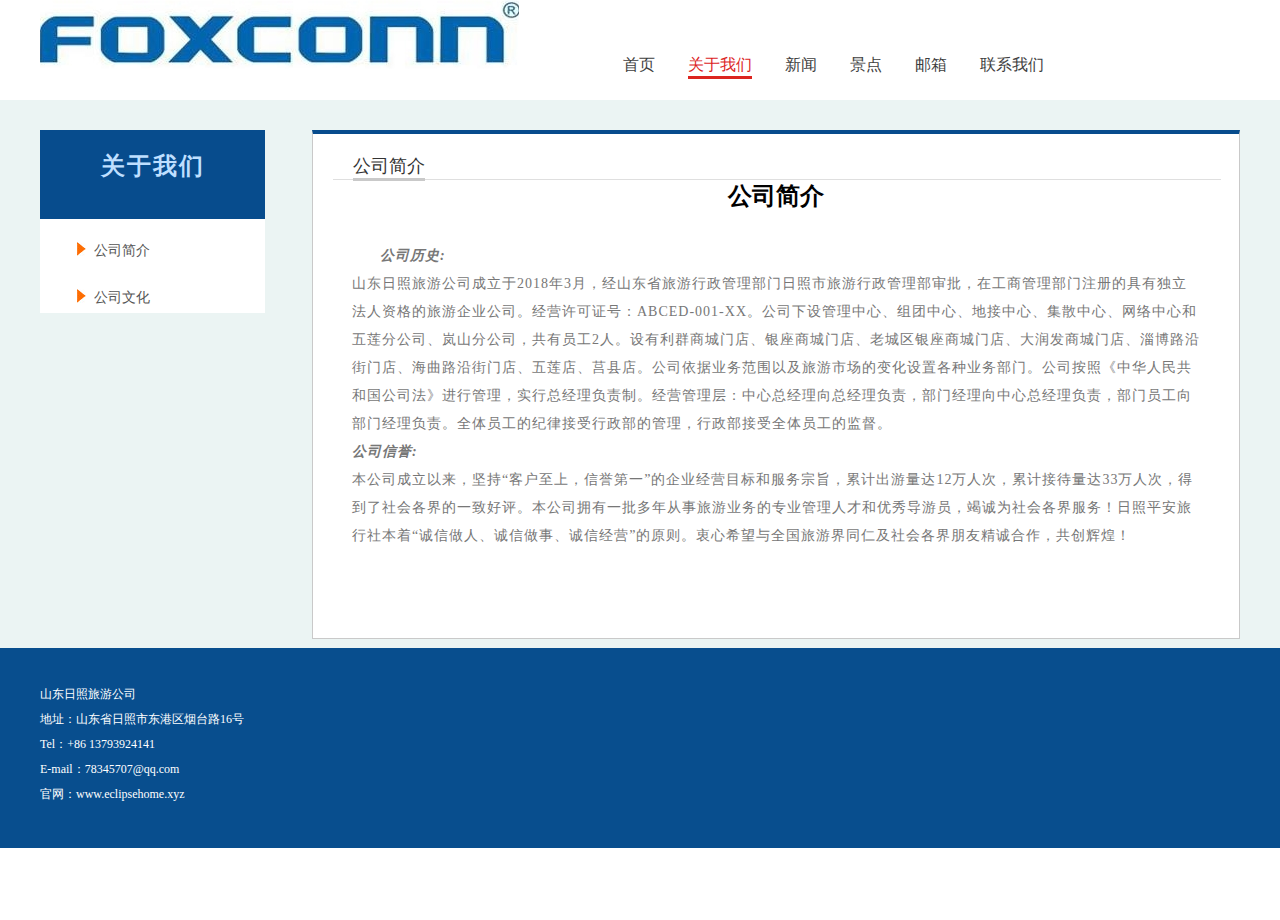
<file: Travel/about.html>
<!DOCTYPE html>
<html>
	<head>
		<meta charset="utf-8">
	<title>山东日照旅游公司</title><meta name="keywords" content="Shandong Province Yangxin HT Metal Products Co.,Ltd,stainless steel rigging hardware,rigging screw,marine,swageless,teminal,shackle, swivel,block,hook,link,wire rope,accesories,architectural,cable system,cable accessories，marine hardware，stainless steel balustrade or railing fittings,High polished stainless steel AISI316,they are used for architectural,balustrade and marine aspects.The rigging screws are also available with METRIC&UNF thread on request."/><meta name="description" content="Shandong Province Yangxin HT Metal Products Co.,Ltd,stainless steel rigging hardware,rigging screw,marine,swageless,teminal,shackle, swivel,block,hook,link,wire rope,accesories,architectural,cable system,cable accessories，marine hardware，stainless steel balustrade or railing fittings,High polished stainless steel AISI316,they are used for architectural,balustrade and marine aspects.The rigging screws are also available with METRIC&UNF thread on request."/>
<link href="css/style.css" rel="stylesheet" type="text/css" />
<link href="css/top.css" type="text/css" rel="stylesheet" />
<script src="js/jquery-1.8.3.min.js"></script>

</head>

<body>
<!--导航开始-->
<div class="nav">
	<div class="nav_l">
    	<a href="index.html"><img src="img/timg%20(5)_看图王.jpg" /></a>
    </div>
  <div class="nav_r">
    	<ul>
        <li><a href="index.html" >首页</a></li>
            <li><a href="about.html" class="this">关于我们</a></li>
            <li><a href="news.html">新闻</a></li>
            <li><a href="service.html">景点</a></li>
                <li><a href="mailTo:sales@hunglaida.com">
            邮箱</a></li>

            <li><a href="contact.html">联系我们</a></li>
      </ul>
  </div>
</div>
<!--banner-->
<!--内容开始-->
<div class="main222">
	<div class="main1_">
    	<div class="main1_l">
        	<h1>
            	<p style="text-decoration: none;">关于我们</p>
               
            </h1>
            <ul>
              <li><a href="about.html"><span>公司简介</span></a></li>
              <li><a href=""><span>公司文化</span></a></li>
            </ul>
        </div>
        <div class="main2_r">
        	<div class="us_top">
        	  <h2>公司简介</h2>
</div>
        	<blockquote>
        	  <p style="font-size: 24px; text-align: center;"><strong>公司简介</strong></p>
      	  </blockquote>
        	<div class="us_bottom">
        	  <p><strong><em>公司历史: </em></strong><br />
        	     山东日照旅游公司成立于2018年3月，经山东省旅游行政管理部门日照市旅游行政管理部审批，在工商管理部门注册的具有独立法人资格的旅游企业公司。经营许可证号：ABCED-001-XX。公司下设管理中心、组团中心、地接中心、集散中心、网络中心和五莲分公司、岚山分公司，共有员工2人。设有利群商城门店、银座商城门店、老城区银座商城门店、大润发商城门店、淄博路沿街门店、海曲路沿街门店、五莲店、莒县店。公司依据业务范围以及旅游市场的变化设置各种业务部门。公司按照《中华人民共和国公司法》进行管理，实行总经理负责制。经营管理层：中心总经理向总经理负责，部门经理向中心总经理负责，部门员工向部门经理负责。全体员工的纪律接受行政部的管理，行政部接受全体员工的监督。<br />
        	    <strong><em> 公司信誉: </em></strong><br />
        	本公司成立以来，坚持“客户至上，信誉第一”的企业经营目标和服务宗旨，累计出游量达12万人次，累计接待量达33万人次，得到了社会各界的一致好评。本公司拥有一批多年从事旅游业务的专业管理人才和优秀导游员，竭诚为社会各界服务！日照平安旅行社本着“诚信做人、诚信做事、诚信经营”的原则。衷心希望与全国旅游界同仁及社会各界朋友精诚合作，共创辉煌！</p>
        	</div>
        </div>
    </div>
</div>
<!--底部开始-->
<div class="bottom">
	<div class="bottom_">
    	<div class="bottom_l">
     <p>山东日照旅游公司</p>
     <p>地址：山东省日照市东港区烟台路16号</p>
     <p>Tel：+86 13793924141</p>
        
     <p>E-mail：78345707@qq.com  </p>
     <p>官网：www.eclipsehome.xyz</p>

      </div>
        <div class="bottom_r">
        
          
        </div>
    </div>
</div>
</body>
<script src="js/index.js"></script>
</html>
</file>
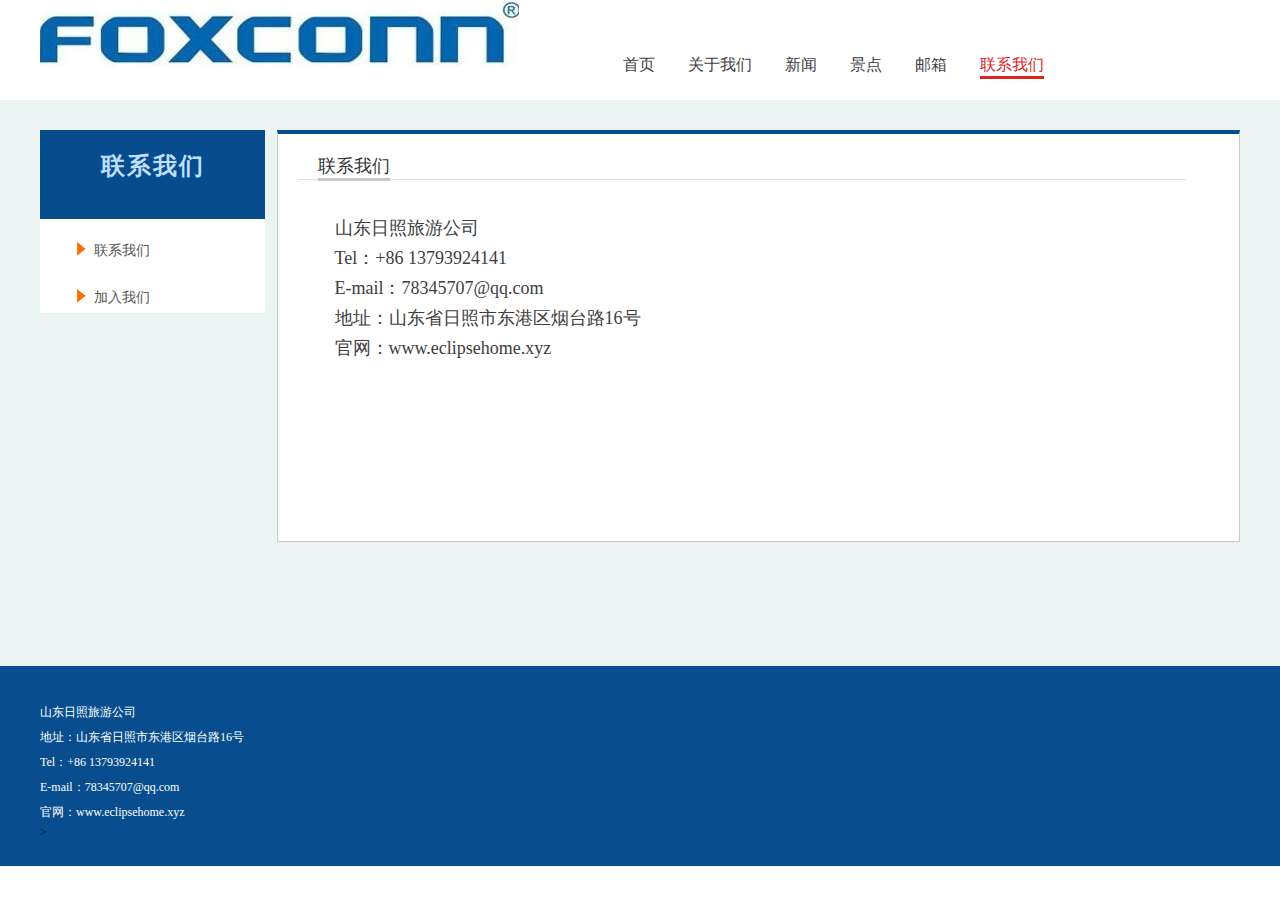
<file: Travel/contact.html>
<!DOCTYPE html>
<html>
	<head>
		<meta charset="utf-8">
	<title>山东日照旅游公司</title><meta name="description" content=""/>
<link href="css/style.css" rel="stylesheet" type="text/css" />
<link href="css/top.css" type="text/css" rel="stylesheet" />

<script type="text/javascript" src=""></script>
<script src="js/jquery-1.9.1.js"></script>

</head>

<body>
<!--导航开始-->
<div class="nav">
	<div class="nav_l">
    	<a href="index.html"><img src="img/timg%20(5)_看图王.jpg" /></a>
    </div>
  <div class="nav_r">
    	<ul>
   	<li><a href="index.html">首页</a></li>
            <li><a href="about.html">关于我们</a></li>
            <li><a href="news.html" >新闻</a></li>
            <li><a href="service.html">景点</a></li>
                <li><a href="mailTo:sales@hunglaida.com">
            邮箱</a></li>

          <li><a href="contact.html" class="this">联系我们</a></li>
      </ul>
  </div>
</div>
<!--banner-->
<!--内容开始-->
<div class="main232">
	<div class="main1_">
    	<div class="main1_l">
       	  <h1>
            	<p style="text-decoration: none;">联系我们</p>
                
            </h1>
            <ul>
              <li><a href="#"><span>联系我们</span></a></li>
			    <li><a href="#"><span>加入我们</span></a></li>
            </ul>
        </div>
        <div class="main3_r">
        	<div class="us_top">
        	  <h2>联系我们</h2>
			  
</div>

            <div class="contact_bottom">
              <ul>
                <li>山东日照旅游公司<br />
                  Tel：+86 13793924141<br />
                  
                  E-mail：78345707@qq.com   <br />
				  地址：山东省日照市东港区烟台路16号<br/>
                  官网：www.eclipsehome.xyz</li>
              </ul>
          </div>
        </div>
    </div>
</div>
<!--底部开始-->
<div class="bottom">
	<div class="bottom_">
    	<div class="bottom_l">
     <p>山东日照旅游公司</p>
     <p>地址：山东省日照市东港区烟台路16号</p>
     <p>Tel：+86 13793924141</p>
        
     <p>E-mail：78345707@qq.com  </p>
     <p>官网：www.eclipsehome.xyz</p>>

      </div>
       
    </div>
</div>
</body>

<script src="js/index.js"></script>
</html>
</file>
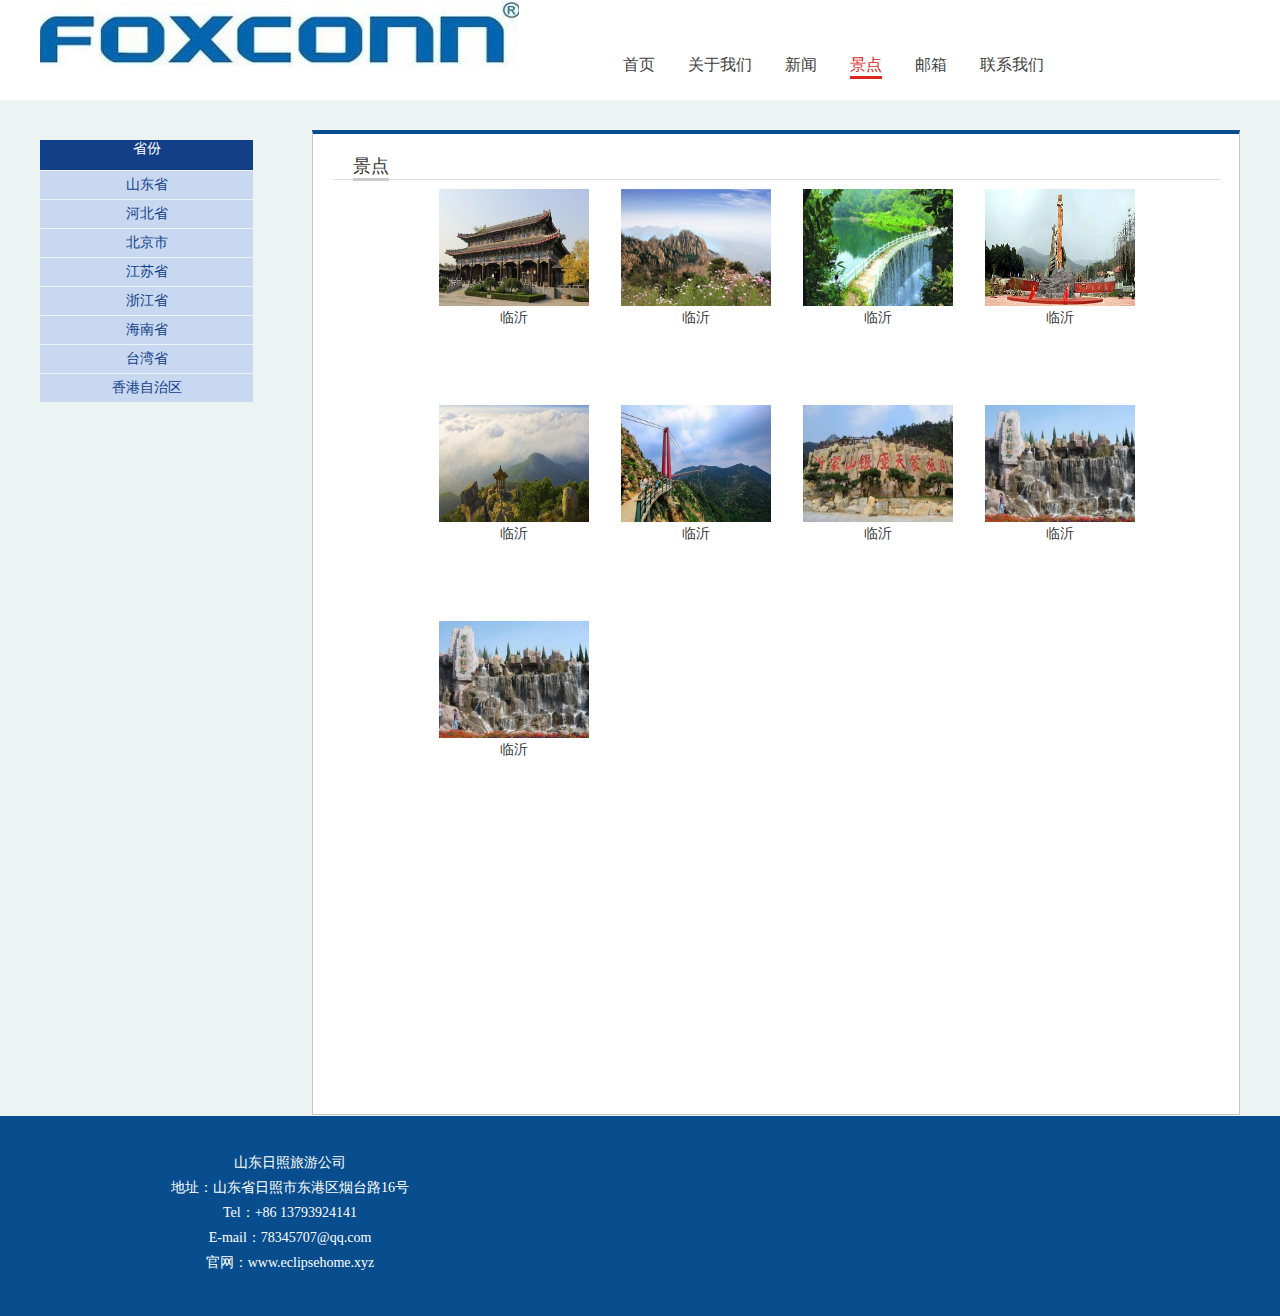
<file: Travel/linyi.html>
<!DOCTYPE html>
<html>
	<head>
		<meta charset="utf-8">
		<title>山东日照旅游公司</title>
		<meta name="keywords" content="Shandong Province Yangxin HT Metal Products Co.,Ltd,stainless steel rigging hardware,rigging screw,marine,swageless,teminal,shackle, swivel,block,hook,link,wire rope,accesories,architectural,cable system,cable accessories，marine hardware，stainless steel balustrade or railing fittings,High polished stainless steel AISI316,they are used for architectural,balustrade and marine aspects.The rigging screws are also available with METRIC&UNF thread on request." />
		<meta name="description" content="Shandong Province Yangxin HT Metal Products Co.,Ltd,stainless steel rigging hardware,rigging screw,marine,swageless,teminal,shackle, swivel,block,hook,link,wire rope,accesories,architectural,cable system,cable accessories，marine hardware，stainless steel balustrade or railing fittings,High polished stainless steel AISI316,they are used for architectural,balustrade and marine aspects.The rigging screws are also available with METRIC&UNF thread on request." />
		<link href="css/style.css" rel="stylesheet" type="text/css" />
		<link href="css/top.css" type="text/css" rel="stylesheet" />
		<link href="css/style1.css" rel="stylesheet" type="text/css" />

		<script src="js/jquery-1.8.3.min.js"></script>
		<script type="text/javascript" src="js/jquery-1.9.1.js"></script>

		<script type="text/javascript">
			$(document).ready(function() {

				//幻灯片元素与类“menu_body”段与类“menu_head”时点击
				//$("#firstpane .menu_body:eq(0)").show();
				$("#firstpane p.menu_head").click(function() {
					$(this).addClass("current").next("div.menu_body").slideToggle(300).siblings("div.menu_body").slideUp("slow");
					$(this).siblings().removeClass("current");
				});

				//滑动与类“menu_body”的元素，当鼠标悬停段
				$("#secondpane .menu_body:eq(0)").show();
				$("#secondpane p.menu_head").mouseover(function() {
					$(this).addClass("current").next("div.menu_body").slideDown(500).siblings("div.menu_body").slideUp("slow");
					$(this).siblings().removeClass("current");
				});

			});
		</script>
	</head>

	<body>
		<!--导航开始-->
		<div class="nav">
			<div class="nav_l">
				<a href="index.html"><img src="img/timg%20(5)_看图王.jpg" /></a>
			</div>
			<div class="nav_r">
				<ul>
					<li><a href="index.html">首页</a></li>
					<li><a href="about.html">关于我们</a></li>
					<li><a href="news.html">新闻</a></li>
					<li><a href="service.html" class="this">景点</a></li>
					<li><a href="mailTo:sales@hunglaida.com">
							邮箱</a></li>

					<li><a href="contact.html">联系我们</a></li>
				</ul>
			</div>
		</div>
		<!--banner-->
		<!--内容开始-->
		<div class="main322">
			<div class="main1_">
				<div class="main1_l">
					<ul>
						<form name="form1" method="post" action="/en/Product.aspx" id="form1">
							<script type="text/javascript">
								//<![CDATA[
								var theForm = document.forms['form1'];
								if (!theForm) {
									theForm = document.form1;
								}

								function __doPostBack(eventTarget, eventArgument) {
									if (!theForm.onsubmit || (theForm.onsubmit() != false)) {
										theForm.__EVENTTARGET.value = eventTarget;
										theForm.__EVENTARGUMENT.value = eventArgument;
										theForm.submit();
									}
								}
								//]]>
							</script>
							<div class="layout">
								<!--head-->
								<!-- head end-->
								<!-- nav-->
								<!-- nav end-->
								<div class="nei_banner"></div>
								<!--main-->
								<div class="ny_main">
									<div class="demo">

										<div class="list_bt">
											省份</div>
										<div id="firstpane" class="menu_list">
											<p class="menu_head">山东省</p>
											<div id="div_169" class="menu_body"> <a href="service.html">济南市</a>
												<hr /> <a href="qingdao.html">青岛市</a>
												<hr /> <a href="linyi.html">临沂市</a>
												<hr /> <a href="">潍坊市</a>
												<hr /> <a href="">威海市</a> </div>
											<p class="menu_head">河北省</p>
											<div id="div_191" class="menu_body"> <a href="">石家庄市</a>
												<hr /> <a href="">邯郸市</a>
												<hr /> <a href="">邢台市</a>
												<hr /> <a href="">保定市</a>
												<hr /> <a href="">张家口市</a>
												<hr /> <a href="">承德市</a> </div>
											<p class="menu_head">北京市</p>
											<div id="div_192" class="menu_body"> <a href="">海淀区</a>
												<hr /> <a href="">朝阳区</a>
												<hr /> <a href="">密云区</a> </div>
											<p class="menu_head">江苏省</p>
											<div id="div_174" class="menu_body"> <a href="">南京市</a>
												<hr /> <a href="">南通市</a> </div>
											<p class="menu_head">浙江省</p>
											<div id="div_175" class="menu_body"> <a href="">杭州市</a>
												<hr /> <a href="">义乌镇</a> </div>
											<p class="menu_head">海南省</p>
											<div id="div_176" class="menu_body"> <a href="">海口市</a>
												<hr /> <a href="">三亚市</a> </div>
											<p class="menu_head">台湾省</p>
											<div id="div_177" class="menu_body"> <a href="">高雄市</a>
												<hr /> <a href="">台北市</a> </div>
											<p class="menu_head">香港自治区</p>
											<div id="div_178" class="menu_body"> <a href="">香港</a> </div>
										</div>
										<div class="cl"></div>
										<div style="text-align:left; padding-top:50px;">
											<div style="font-size:14px; color:#333; text-align:left; line-height:26px;"></div>
										</div>
									</div>
								</div>
								<!-- main end-->
								<div class="cl">
								</div>
							</div>
						</form>

						<script>
							document.getElementById("div_0").style.display = "block";
						</script>
					</ul>
				</div>
				<div class="main5_r">
					<div class="us_top">
						<h2>景点</h2>
						<b></span></b>
					</div>
					<div class="pro">
						<div class="pro1"><a href=""><img src="img/临沂1.jpg" width="150" height="117" /><br />
								临沂</a></div>
						<div class="pro1"><a href=""><img src="img/临沂2.jpg" width="150" height="117" /><br />
								临沂</a></div>
						<div class="pro1"><a href=""><img src="img/临沂3.jpg" width="150" height="117" /><br />
								临沂</a></div>
						<div class="pro1"><a href=""><img src="img/临沂4.jpg" width="150" height="117" /><br />
								临沂</a></div>
						<div class="cl"></div>
						<div class="pro1"><a href=""><img src="img/临沂5.jpg" width="150" height="117" /><br />
								临沂</a></div>
						<div class="pro1"><a href=""><img src="img/临沂6.jpg" width="150" height="117" /><br />
								临沂</a></div>
						<div class="pro1"><a href=""><img src="img/临沂7.jpg" width="150" height="117" /><br />
								临沂</a></div>
						<div class="pro1"><a href=""><img src="img/临沂8.jpg" width="150" height="117" /><br />
								临沂</a></div>
						<div class="pro1"><a href=""><img src="img/临沂8.jpg" width="150" height="117" /><br />
								临沂</a></div>		
						<div class="cl"></div>
						<div class="cl"></div>
					</div>
				</div>
			</div>
		</div>
		<!--底部开始-->
		<div class="bottom">
			<div class="bottom_">
				<div class="bottom_l">
					<p>山东日照旅游公司</p>
					<p>地址：山东省日照市东港区烟台路16号</p>
					<p>Tel：+86 13793924141</p>

					<p>E-mail：78345707@qq.com </p>
					<p>官网：www.eclipsehome.xyz</p>

				</div>
				<div class="bottom_r">


				</div>
			</div>
		</div>

	</body>
	<script src="js/index.js"></script>
</html>
</file>
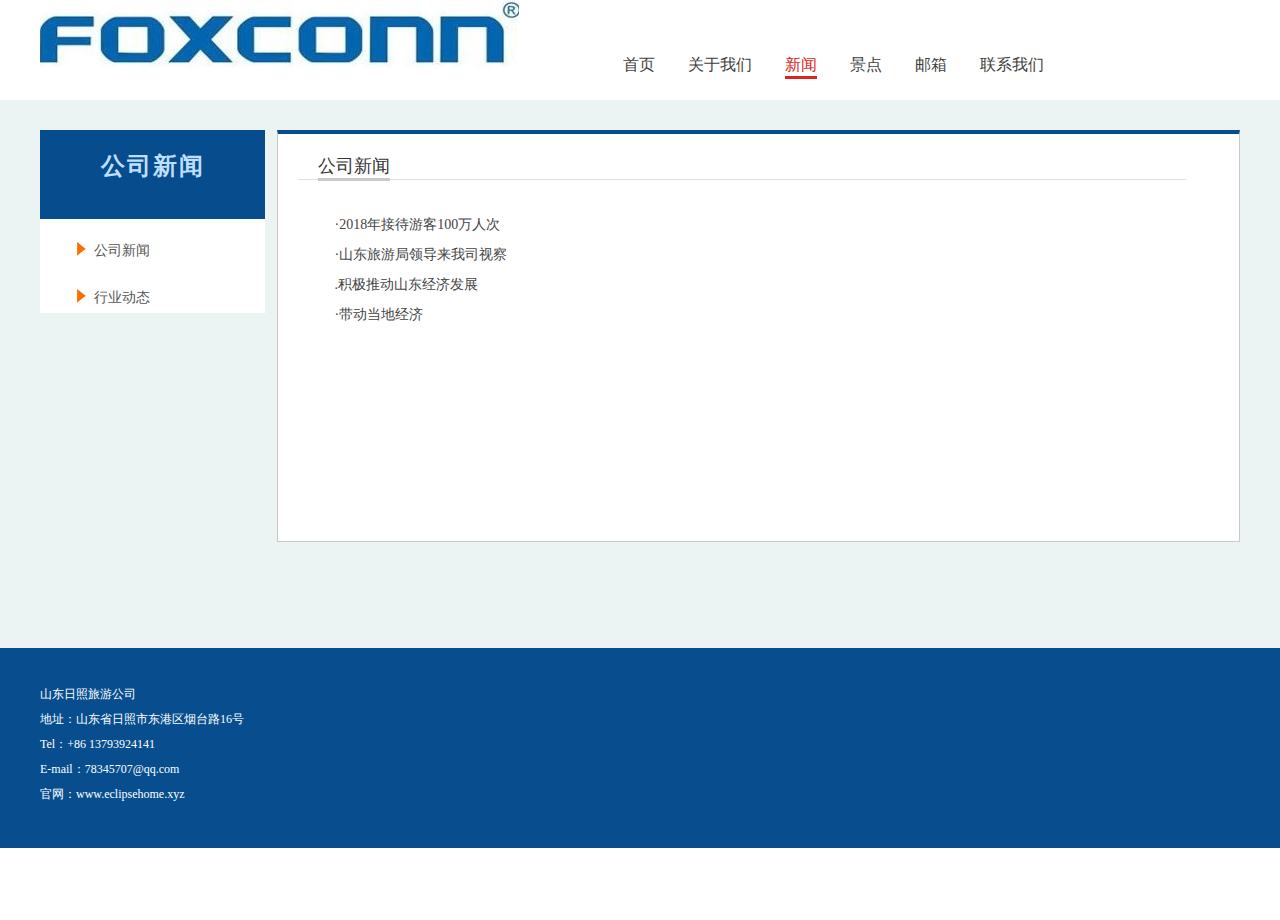
<file: Travel/news.html>
<!DOCTYPE html>
<html>
	<head>
		<meta charset="utf-8">
	<title>山东日照旅游公司</title><meta name="keywords" content="Shandong Province Yangxin HT Metal Products Co.,Ltd,stainless steel rigging hardware,rigging screw,marine,swageless,teminal,shackle, swivel,block,hook,link,wire rope,accesories,architectural,cable system,cable accessories，marine hardware，stainless steel balustrade or railing fittings,High polished stainless steel AISI316,they are used for architectural,balustrade and marine aspects.The rigging screws are also available with METRIC&UNF thread on request."/><meta name="description" content="Shandong Province Yangxin HT Metal Products Co.,Ltd,stainless steel rigging hardware,rigging screw,marine,swageless,teminal,shackle, swivel,block,hook,link,wire rope,accesories,architectural,cable system,cable accessories，marine hardware，stainless steel balustrade or railing fittings,High polished stainless steel AISI316,they are used for architectural,balustrade and marine aspects.The rigging screws are also available with METRIC&UNF thread on request."/>
<link href="css/style.css" rel="stylesheet" type="text/css" />
<link href="css/top.css" type="text/css" rel="stylesheet" />
<script src="js/jquery-1.8.3.min.js"></script>
</head>

<body>
<!--导航开始-->
<div class="nav">
	<div class="nav_l">
    	<a href="index.html"><img src="img/timg%20(5)_看图王.jpg" /></a>
    </div>
  <div class="nav_r">
    	<ul>
        	<li><a href="index.html">首页</a></li>
            <li><a href="about.html">关于我们</a></li>
            <li><a href="news.html" class="this">新闻</a></li>
            <li><a href="service.html">景点</a></li>
                <li><a href="mailTo:k-group.com">
            邮箱</a></li>

          <li><a href="contact.html">联系我们</a></li>
      </ul>
  </div>
</div>
<!--banner-->
<!--内容开始-->
<div class="main222">
	<div class="main1_">
    	<div class="main1_l">
       	  <h1>
            	<p style="text-decoration: none;">公司新闻</p>
                
            </h1>
            <ul>
              <li><a href="news.html"><span>公司新闻</span></a></li>
              <li><a href=""><span>行业动态</span></a></li>
            </ul>
        </div>
        <div class="main3_r">
        	<div class="us_top">
        	  <h2>公司新闻</h2>
        	</div>
            <div class="news_bottom">
            	<ul>
            	  <li><a href="#"><span>·2018年接待游客100万人次</span></a></li>
            	  <li><a href="#"><span>·山东旅游局领导来我司视察</span></a></li>
            	  <li> <a href="#"><span>.积极推动山东经济发展</span></a></li>
            	  <li><a href="#"><span> ·带动当地经济</span></a></li>
            	</ul>
</div>
        </div>
    </div>
</div>
<!--底部开始-->
<div class="bottom">
	<div class="bottom_">
    	<div class="bottom_l">
     <p>山东日照旅游公司</p>
     <p>地址：山东省日照市东港区烟台路16号</p>
     <p>Tel：+86 13793924141</p>
     <p>E-mail：78345707@qq.com  </p>
     <p>官网：www.eclipsehome.xyz</p>

      </div>
       
    </div>
</div>
</body>
<script src="js/index.js"></script>
</html>
</file>
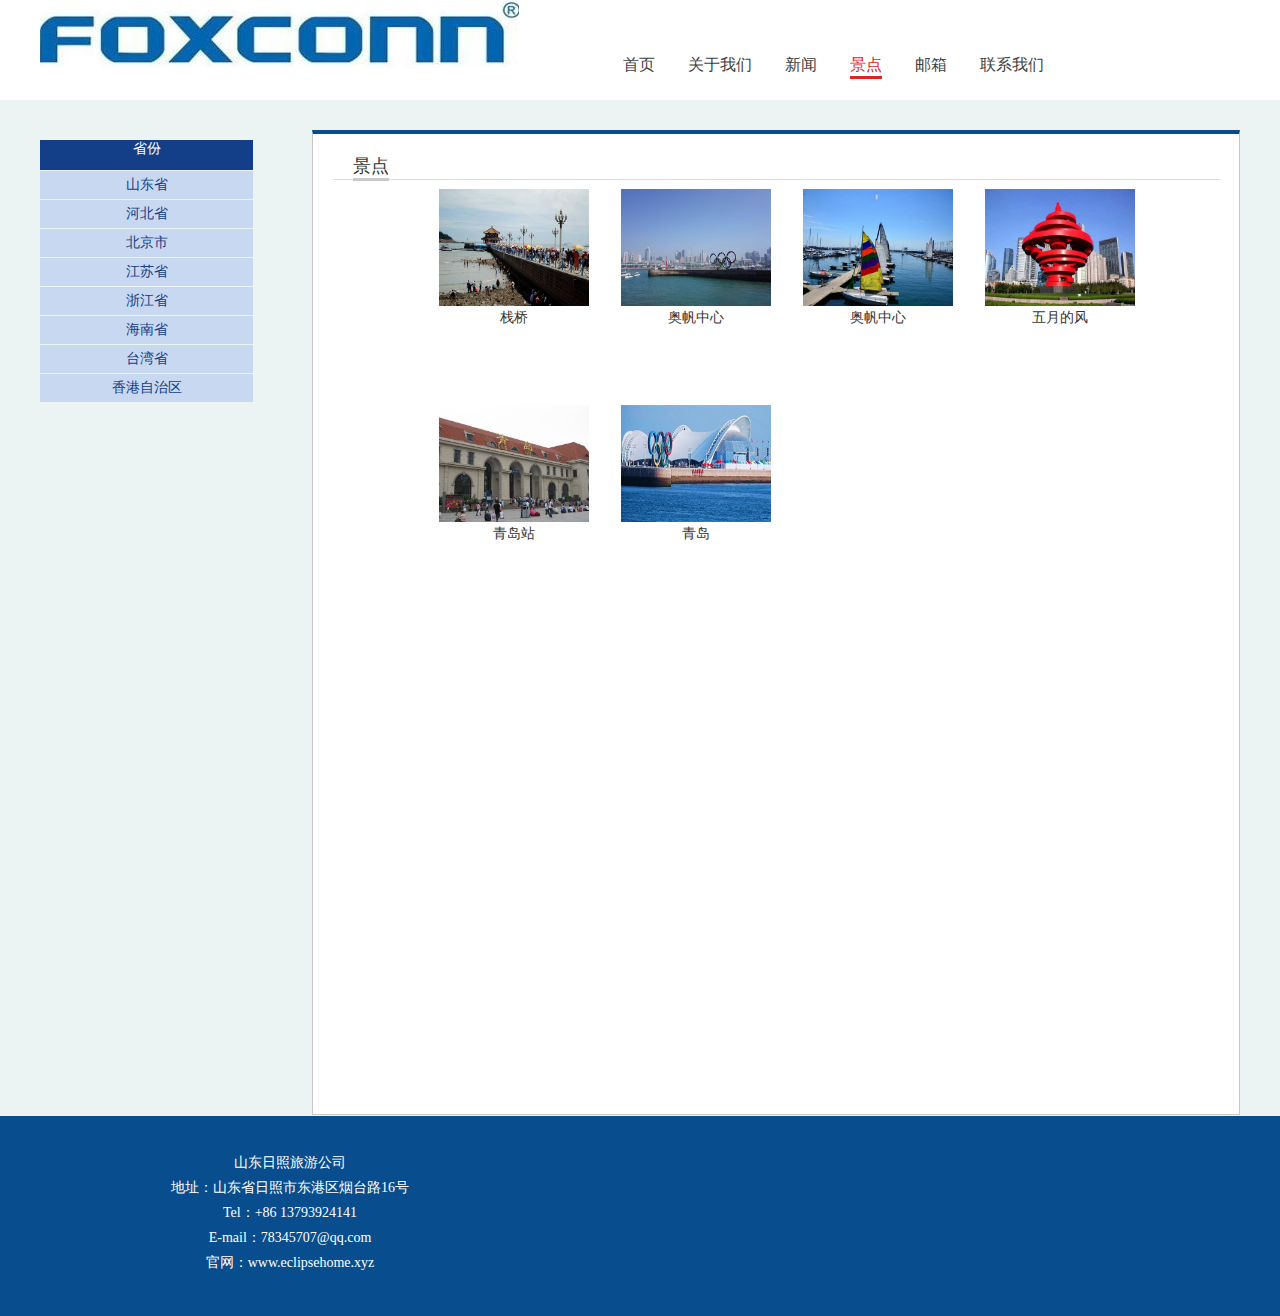
<file: Travel/qingdao.html>
<!DOCTYPE html>
<html>
	<head>
		<meta charset="utf-8">
		<title>山东日照旅游公司</title>
		<meta name="keywords" content="Shandong Province Yangxin HT Metal Products Co.,Ltd,stainless steel rigging hardware,rigging screw,marine,swageless,teminal,shackle, swivel,block,hook,link,wire rope,accesories,architectural,cable system,cable accessories，marine hardware，stainless steel balustrade or railing fittings,High polished stainless steel AISI316,they are used for architectural,balustrade and marine aspects.The rigging screws are also available with METRIC&UNF thread on request." />
		<meta name="description" content="Shandong Province Yangxin HT Metal Products Co.,Ltd,stainless steel rigging hardware,rigging screw,marine,swageless,teminal,shackle, swivel,block,hook,link,wire rope,accesories,architectural,cable system,cable accessories，marine hardware，stainless steel balustrade or railing fittings,High polished stainless steel AISI316,they are used for architectural,balustrade and marine aspects.The rigging screws are also available with METRIC&UNF thread on request." />
		<link href="css/style.css" rel="stylesheet" type="text/css" />
		<link href="css/top.css" type="text/css" rel="stylesheet" />
		<link href="css/style1.css" rel="stylesheet" type="text/css" />

		<script src="js/jquery-1.8.3.min.js"></script>
		<script type="text/javascript" src="js/jquery-1.9.1.js"></script>

		<script type="text/javascript">
			$(document).ready(function() {

				//幻灯片元素与类“menu_body”段与类“menu_head”时点击
				//$("#firstpane .menu_body:eq(0)").show();
				$("#firstpane p.menu_head").click(function() {
					$(this).addClass("current").next("div.menu_body").slideToggle(300).siblings("div.menu_body").slideUp("slow");
					$(this).siblings().removeClass("current");
				});

				//滑动与类“menu_body”的元素，当鼠标悬停段
				$("#secondpane .menu_body:eq(0)").show();
				$("#secondpane p.menu_head").mouseover(function() {
					$(this).addClass("current").next("div.menu_body").slideDown(500).siblings("div.menu_body").slideUp("slow");
					$(this).siblings().removeClass("current");
				});

			});
		</script>
	</head>

	<body>
		<!--导航开始-->
		<div class="nav">
			<div class="nav_l">
				<a href="index.html"><img src="img/timg%20(5)_看图王.jpg" /></a>
			</div>
			<div class="nav_r">
				<ul>
					<li><a href="index.html">首页</a></li>
					<li><a href="about.html">关于我们</a></li>
					<li><a href="news.html">新闻</a></li>
					<li><a href="service.html" class="this">景点</a></li>
					<li><a href="mailTo:sales@hunglaida.com">
							邮箱</a></li>

					<li><a href="contact.html">联系我们</a></li>
				</ul>
			</div>
		</div>
		<!--banner-->
		<!--内容开始-->
		<div class="main322">
			<div class="main1_">
				<div class="main1_l">
					<ul>
						<form name="form1" method="post" action="/en/Product.aspx" id="form1">
							<script type="text/javascript">
								//<![CDATA[
								var theForm = document.forms['form1'];
								if (!theForm) {
									theForm = document.form1;
								}

								function __doPostBack(eventTarget, eventArgument) {
									if (!theForm.onsubmit || (theForm.onsubmit() != false)) {
										theForm.__EVENTTARGET.value = eventTarget;
										theForm.__EVENTARGUMENT.value = eventArgument;
										theForm.submit();
									}
								}
								//]]>
							</script>
							<div class="layout">
								<!--head-->
								<!-- head end-->
								<!-- nav-->
								<!-- nav end-->
								<div class="nei_banner"></div>
								<!--main-->
								<div class="ny_main">
									<div class="demo">

										<div class="list_bt">
											省份</div>
										<div id="firstpane" class="menu_list">
											<p class="menu_head">山东省</p>
											<div id="div_169" class="menu_body"> <a href="service.html">济南市</a>
												<hr /> <a href="qingdao.html">青岛市</a>
												<hr /> <a href="linyi.html">临沂市</a>
												<hr /> <a href="">潍坊市</a>
												<hr /> <a href="">威海市</a> </div>
											<p class="menu_head">河北省</p>
											<div id="div_191" class="menu_body"> <a href="">石家庄市</a>
												<hr /> <a href="">邯郸市</a>
												<hr /> <a href="">邢台市</a>
												<hr /> <a href="">保定市</a>
												<hr /> <a href="">张家口市</a>
												<hr /> <a href="">承德市</a> </div>
											<p class="menu_head">北京市</p>
											<div id="div_192" class="menu_body"> <a href="Snap Hook.html">海淀区</a>
												<hr /> <a href="">朝阳区</a>
												<hr /> <a href="">密云区</a> </div>
											<p class="menu_head">江苏省</p>
											<div id="div_174" class="menu_body"> <a href="">南京市</a>
												<hr /> <a href="">南通市</a> </div>
											<p class="menu_head">浙江省</p>
											<div id="div_175" class="menu_body"> <a href="">杭州市</a>
												<hr /> <a href="">义乌镇</a> </div>
											<p class="menu_head">海南省</p>
											<div id="div_176" class="menu_body"> <a href="">海口市</a>
												<hr /> <a href="">三亚市</a> </div>
											<p class="menu_head">台湾省</p>
											<div id="div_177" class="menu_body"> <a href="">高雄市</a>
												<hr /> <a href="">台北市</a> </div>
											<p class="menu_head">香港自治区</p>
											<div id="div_178" class="menu_body"> <a href="">香港</a> </div>
										</div>
										<div class="cl"></div>
										<div style="text-align:left; padding-top:50px;">
											<div style="font-size:14px; color:#333; text-align:left; line-height:26px;"></div>
										</div>
									</div>
								</div>
								<!-- main end-->
								<div class="cl">
								</div>
							</div>
						</form>

						<script>
							document.getElementById("div_0").style.display = "block";
						</script>
					</ul>
				</div>
				<div class="main5_r">
					<div class="us_top">
						<h2>景点</h2>
						<b></span></b>
					</div>
					<div class="pro">
						<div class="pro1"><a href=""><img src="img/青岛1.jpg" width="150" height="117" /><br />
								栈桥</a></div>
						<div class="pro1"><a href=""><img src="img/青岛2jpg.jpg" width="150" height="117" /><br />
								奥帆中心</a></div>
						<div class="pro1"><a href=""><img src="img/青岛3.jpg" width="150" height="117" /><br />
								奥帆中心</a></div>
						<div class="pro1"><a href=""><img src="img/青岛4.jpg" width="150" height="117" /><br />
								五月的风</a></div>
						<div class="cl"></div>
						<div class="pro1"><a href=""><img src="img/青岛5.jpg" width="150" height="117" /><br />
								青岛站</a></div>
						<div class="pro1"><a href=""><img src="img/青岛6.jpg" width="150" height="117" /><br />
								青岛</a></div>
						
						<div class="cl"></div>
						<div class="cl"></div>
					</div>
				</div>
			</div>
		</div>
		<!--底部开始-->
		<div class="bottom">
			<div class="bottom_">
				<div class="bottom_l">
					<p>山东日照旅游公司</p>
					<p>地址：山东省日照市东港区烟台路16号</p>
					<p>Tel：+86 13793924141</p>

					<p>E-mail：78345707@qq.com </p>
					<p>官网：www.eclipsehome.xyz</p>

				</div>
				<div class="bottom_r">


				</div>
			</div>
		</div>

	</body>
	<script src="js/index.js"></script>
</html>
</file>
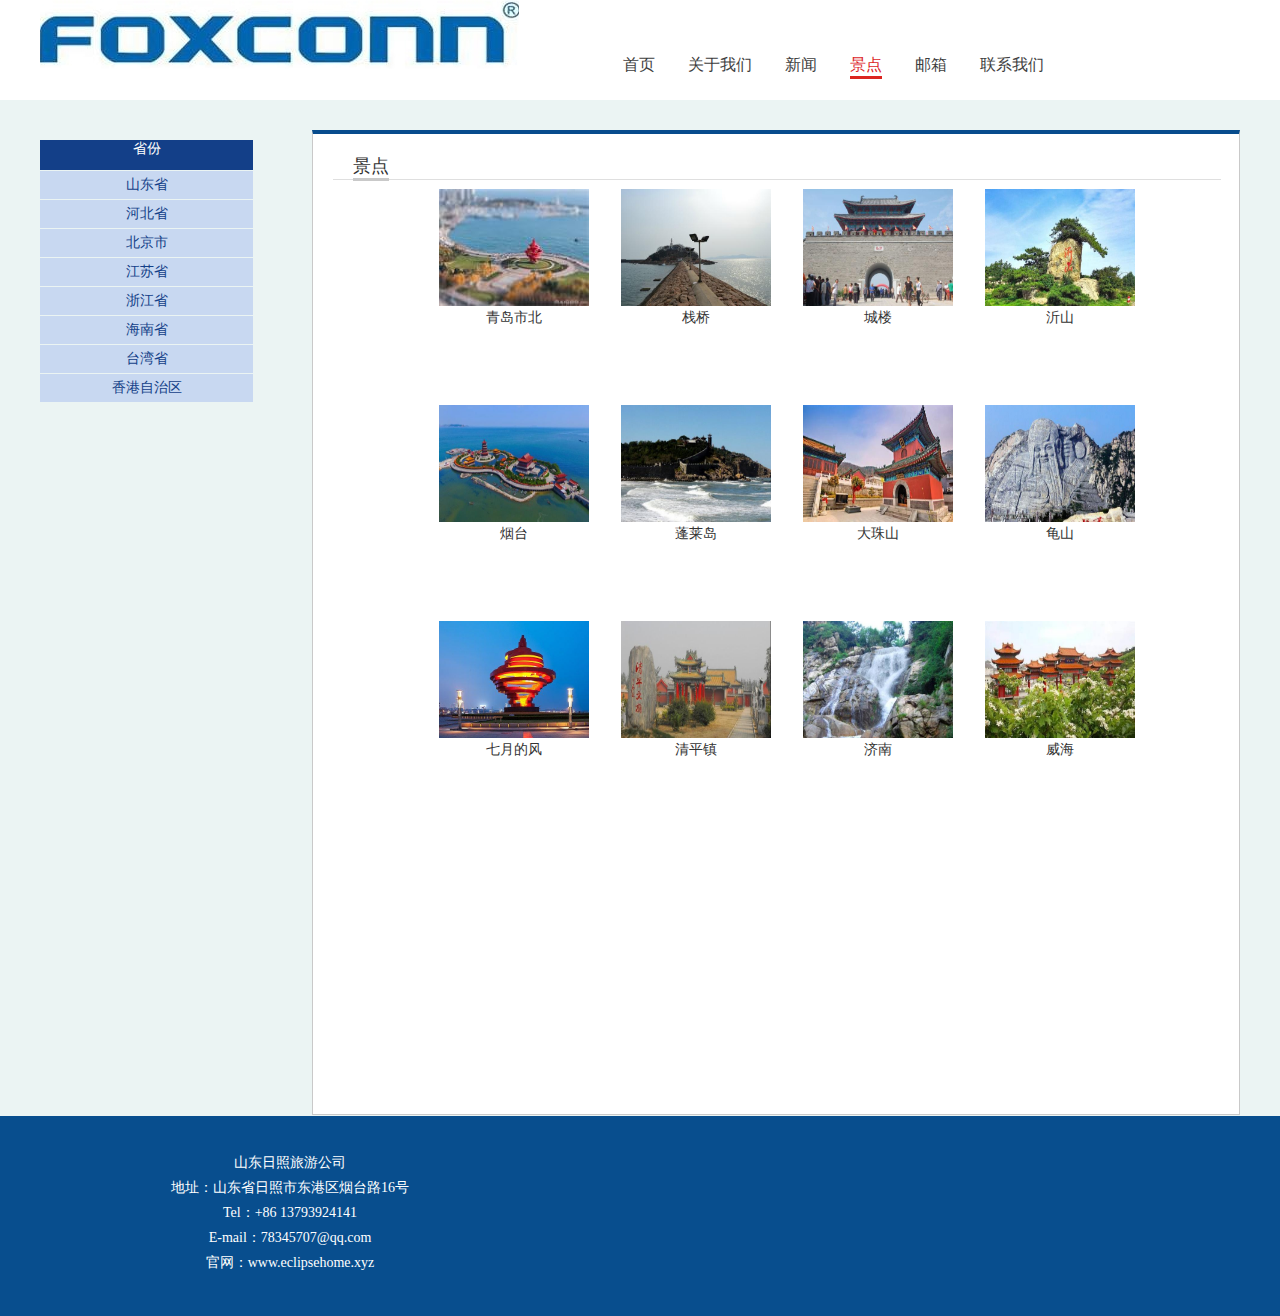
<file: Travel/service.html>
<!DOCTYPE html>
<html>
	<head>
		<meta charset="utf-8">
		<title>山东日照旅游公司</title>
		<meta name="keywords" content="Shandong Province Yangxin HT Metal Products Co.,Ltd,stainless steel rigging hardware,rigging screw,marine,swageless,teminal,shackle, swivel,block,hook,link,wire rope,accesories,architectural,cable system,cable accessories，marine hardware，stainless steel balustrade or railing fittings,High polished stainless steel AISI316,they are used for architectural,balustrade and marine aspects.The rigging screws are also available with METRIC&UNF thread on request." />
		<meta name="description" content="Shandong Province Yangxin HT Metal Products Co.,Ltd,stainless steel rigging hardware,rigging screw,marine,swageless,teminal,shackle, swivel,block,hook,link,wire rope,accesories,architectural,cable system,cable accessories，marine hardware，stainless steel balustrade or railing fittings,High polished stainless steel AISI316,they are used for architectural,balustrade and marine aspects.The rigging screws are also available with METRIC&UNF thread on request." />
		<link href="css/style.css" rel="stylesheet" type="text/css" />
		<link href="css/top.css" type="text/css" rel="stylesheet" />
		<link href="css/style1.css" rel="stylesheet" type="text/css" />

		<script src="js/jquery-1.8.3.min.js"></script>
		<script type="text/javascript" src="js/jquery-1.9.1.js"></script>

		<script type="text/javascript">
			$(document).ready(function() {

				//幻灯片元素与类“menu_body”段与类“menu_head”时点击
				//$("#firstpane .menu_body:eq(0)").show();
				$("#firstpane p.menu_head").click(function() {
					$(this).addClass("current").next("div.menu_body").slideToggle(300).siblings("div.menu_body").slideUp("slow");
					$(this).siblings().removeClass("current");
				});

				//滑动与类“menu_body”的元素，当鼠标悬停段
				$("#secondpane .menu_body:eq(0)").show();
				$("#secondpane p.menu_head").mouseover(function() {
					$(this).addClass("current").next("div.menu_body").slideDown(500).siblings("div.menu_body").slideUp("slow");
					$(this).siblings().removeClass("current");
				});

			});
		</script>
	</head>

	<body>
		<!--导航开始-->
		<div class="nav">
			<div class="nav_l">
				<a href="index.html"><img src="img/timg%20(5)_看图王.jpg" /></a>
			</div>
			<div class="nav_r">
				<ul>
					<li><a href="index.html">首页</a></li>
					<li><a href="about.html">关于我们</a></li>
					<li><a href="news.html">新闻</a></li>
					<li><a href="service.html" class="this">景点</a></li>
					<li><a href="mailTo:sales@hunglaida.com">
							邮箱</a></li>

					<li><a href="contact.html">联系我们</a></li>
				</ul>
			</div>
		</div>
		<!--banner-->
		<!--内容开始-->
		<div class="main322">
			<div class="main1_">
				<div class="main1_l">
					<ul>
						<form name="form1" method="post" action="/en/Product.aspx" id="form1">
							<script type="text/javascript">
								//<![CDATA[
								var theForm = document.forms['form1'];
								if (!theForm) {
									theForm = document.form1;
								}

								function __doPostBack(eventTarget, eventArgument) {
									if (!theForm.onsubmit || (theForm.onsubmit() != false)) {
										theForm.__EVENTTARGET.value = eventTarget;
										theForm.__EVENTARGUMENT.value = eventArgument;
										theForm.submit();
									}
								}
								//]]>
							</script>
							<div class="layout">
								<!--head-->
								<!-- head end-->
								<!-- nav-->
								<!-- nav end-->
								<div class="nei_banner"></div>
								<!--main-->
								<div class="ny_main">
									<div class="demo">

										<div class="list_bt">
											省份</div>
										<div id="firstpane" class="menu_list">
											<p class="menu_head">山东省</p>
											<div id="div_169" class="menu_body"> <a href="service.html">济南市</a>
												<hr /> <a href="qingdao.html">青岛市</a>
												<hr /> <a href="linyi.html">临沂市</a>
												<hr /> <a href="">潍坊市</a>
												<hr /> <a href="">威海市</a> </div>
											<p class="menu_head">河北省</p>
											<div id="div_191" class="menu_body"> <a href="">石家庄市</a>
												<hr /> <a href="">邯郸市</a>
												<hr /> <a href="">邢台市</a>
												<hr /> <a href="">保定市</a>
												<hr /> <a href="">张家口市</a>
												<hr /> <a href="">承德市</a> </div>
											<p class="menu_head">北京市</p>
											<div id="div_192" class="menu_body"> <a href="">海淀区</a>
												<hr /> <a href="">朝阳区</a>
												<hr /> <a href="">密云区</a> </div>
											<p class="menu_head">江苏省</p>
											<div id="div_174" class="menu_body"> <a href="">南京市</a>
												<hr /> <a href="">南通市</a> </div>
											<p class="menu_head">浙江省</p>
											<div id="div_175" class="menu_body"> <a href="">杭州市</a>
												<hr /> <a href="">义乌镇</a> </div>
											<p class="menu_head">海南省</p>
											<div id="div_176" class="menu_body"> <a href="">海口市</a>
												<hr /> <a href="">三亚市</a> </div>
											<p class="menu_head">台湾省</p>
											<div id="div_177" class="menu_body"> <a href="">高雄市</a>
												<hr /> <a href="">台北市</a> </div>
											<p class="menu_head">香港自治区</p>
											<div id="div_178" class="menu_body"> <a href="">香港</a> </div>
										</div>
										<div class="cl"></div>
										<div style="text-align:left; padding-top:50px;">
											<div style="font-size:14px; color:#333; text-align:left; line-height:26px;"></div>
										</div>
									</div>
								</div>
								<!-- main end-->
								<div class="cl">
								</div>
							</div>
						</form>

						<script>
							document.getElementById("div_0").style.display = "block";
						</script>
					</ul>
				</div>
				<div class="main5_r">
					<div class="us_top">
						<h2>景点</h2>
						<b></span></b>
					</div>
					<div class="pro">
						<div class="pro1"><a href=""><img src="img/青岛.jpg" width="150" height="117" /><br />
								青岛市北</a></div>
						<div class="pro1"><a href=""><img src="img/栈桥.jpg" width="150" height="117" /><br />
								栈桥</a></div>
						<div class="pro1"><a href=""><img src="img/城楼.jpg" width="150" height="117" /><br />
								城楼</a></div>
						<div class="pro1"><a href=""><img src="img/沂山.jpg" width="150" height="117" /><br />
								沂山</a></div>
						<div class="cl"></div>
						<div class="pro1"><a href=""><img src="img/烟台.jpg" width="150" height="117" /><br />
								烟台</a></div>
						<div class="pro1"><a href=""><img src="img/蓬莱岛.jpg" width="150" height="117" /><br />
								蓬莱岛</a></div>
						<div class="pro1"><a href=""><img src="img/大珠山.jpg" width="150" height="117" /><br />
								大珠山</a></div>
						<div class="pro1"><a href=""><img src="img/龟山jpg.jpg" width="150" height="117" /><br />
								龟山</a></div>
						<div class="cl"></div>
						<div class="pro1"><a href=""><img src="img/七月的风.jpg" width="150" height="117" /><br />
								七月的风</a></div>
						<div class="pro1"><a href=""><img src="img/清平镇.jpg" width="150" height="117" /><br />
								清平镇</a></div>
						<div class="pro1"><a href=""><img src="img/济南.jpg" width="150" height="117" /><br />
								济南</a></div>
						<div class="pro1"><a href=""><img src="img/威海.jpg" width="150" height="117" /><br />
								威海</a></div>
						<div class="cl"></div>
						<div class="cl"></div>
					</div>
				</div>
			</div>
		</div>
		<!--底部开始-->
		<div class="bottom">
			<div class="bottom_">
				<div class="bottom_l">
					<p>山东日照旅游公司</p>
					<p>地址：山东省日照市东港区烟台路16号</p>
					<p>Tel：+86 13793924141</p>

					<p>E-mail：78345707@qq.com </p>
					<p>官网：www.eclipsehome.xyz</p>

				</div>
				<div class="bottom_r">


				</div>
			</div>
		</div>

	</body>
	<script src="js/index.js"></script>
</html>
</file>
<file: Travel/css/style.css>
@charset "utf-8";
/* CSS Document */
*{ margin:0px; padding:0px}
img{ border:none}
li{ list-style:none}
a{ text-decoration:none}
body{ font-size:12px;}


/*banner*/
.banner{ width:100%; height:400px; position:relative; overflow:hidden}
.banner img{ width:1920px; height:400px; position:absolute; left:50%; margin-left:-960px}

/*关于我们*/
.main1{
	width: 100%;
	height: 2350px;
	background: #ebf4f3
}
.main222{
	width: 100%;
	height: 548px;
	background: #ebf4f3
}
.main1_{
	width: 1200px;
	height: 790px;
	margin: 0 auto;
	padding-top: 30px
}
.main1_l{
	width: 225px;
	height: 406px;
	border: 0px solid #c9c9c9;
	background: #;
	float: left
}
.main1_l h1{ width:225px; height:89px; background:#074c8d; text-align:center}
.main1_l h1 p{ color:#bedfff; text-decoration:underline; padding-top:20px; letter-spacing:2px; font-family:"Book Antiqua"}
.main1_l h1 span{ color:#FFF;  font-family:"微软雅黑"; font-weight:normal; font-size:18px}
.main1_l ul li{
	height: 13px;
	background: url(../img/us_bg2.jpg);
	padding-top: 23px;
	padding-right: 92px;
	padding-left: 37px;
	padding-bottom: 11px
}
.main1_l ul li a{ display:block; background:url(../img/us_bg.jpg) no-repeat}
.main1_l ul li a span{
	margin-left: 17px;
	font-size: 14px;
	color: #555555;
	margin-right: -650px;
}
.main1_r{
	width: 926px;
	height: 2298px;
	border: 1px solid #c9c9c9;
	border-top: 4px solid #074c8d;
	float: right;
	background: #FFF
}
.main2_r{
	width: 926px;
	height: 250px;
	border: 1px solid #c9c9c9;
	border-top: 4px solid #074c8d;
	float: right;
	background: #FFF
}
.main3_r{
	width: 926px;
	height: 250px;
	border: 1px solid #c9c9c9;
	border-top: 4px solid #074c8d;
	float: right;
	background: #FFF
}
.main4_r{
	width: 926px;
	height: 1218px;
	border: 1px solid #c9c9c9;
	border-top: 4px solid #074c8d;
	float: right;
	background: #FFF
}
.main5_r{
	width: 926px;
	height: 980px;
	border: 1px solid #c9c9c9;
	border-top: 4px solid #074c8d;
	float: right;
	background: #FFF
}
.us_top{ width:888px; height:20px;  border-bottom:1px solid #dfdfdf; margin-left:20px; padding-top:25px; position:relative; }
.us_top h2{ float:left; color:#333333; font-size:18px; font-family:"微软雅黑"; border-bottom:3px solid #c9c9c9;  bottom:-2px; position:absolute; left:20px; font-weight:normal}
.us_top b{ float:right; margin-right:20px; font-size:14px; font-weight:normal; color:#777777}
.us_top b a{ color:#777777}
.us_top b a:hover{ color:#074c8d}
.us_top b span{ color:#dc251f}
.us_bottom{
	width: 848px;
	height: 581px;
	margin: 0 auto;
	padding-top: 30px;
	clear: both;
}
.us_bottom p.we{ width:500px; float:left;}
.us_bottom img{
	float: left
}
.us_bottom p{text-indent:2em; font-size:14px; margin-bottom:20px; color:#777777; line-height:28px; letter-spacing:1px; clear:both}

/*新闻中心*/
.news_bottom{ width:848px; height:410px; margin:0 auto; padding-top:30px}
.news_bottom ul li{ color:#444444; font-size:14px; background:url(); height:30px; line-height:30px}
.news_bottom ul li a{ color:#444444; float:left; text-decoration:underline}
.news_bottom ul li span{ float:right}
.news_bottom ul li:hover a,.news_bottom ul li:hover{ color:#dc251f}
.news_bottom p,.successful_bottom p{ float:right; margin-top:14px; color:#666666; width:368px;}
.news_bottom p span,.successful_bottom p span{ margin-left:5px; padding:0 8px;  height:22px; display:block; float:left; line-height:22px; text-align:center}
.news_bottom p span.number,.successful_bottom p span.number{ background:#074c8d; color:#FFF}
.news_bottom p span:hover,.successful_bottom p span:hover{ background:#074c8d; color:#FFF}
/*新闻中心详情页*/
.main2{ width:100%; height:1260px; background:#ebf4f3}
.main232{
	width: 100%;
	height: 566px;
	background: #ebf4f3
}
.main2_{ width:1200px; height:1230px; margin:0 auto; padding-top:30px}
.main2_r{
	width: 926px;
	height: 504px;
	border: 1px solid #c9c9c9;
	border-top: 4px solid #074c8d;
	float: right;
	background: #FFF
}
.news_m{ width:735px; height:1110px; margin:0 auto; padding-top:30px; clear:both; font-size:14px; color:#666666; line-height:30px;}
.news_m h1{ font-size:20px; font-family:"微软雅黑"; text-align:center; color:#333333}
.news_m span{ float:right; margin-right:10px;}
.news_m p{ text-indent:2em; margin-bottom:15px; clear:both}
.news_m a{ font-size:12px; color:#666666}
.news_m img{
	margin-bottom: 20px;
	margin-left: 88px;
}
.news_m a:hover{ color:#F00}

/*服务项目*/
.service{ width:845px; height:390px; margin:0 auto; clear:both; font-size:14px; color:#666666; padding-top:55px; letter-spacing:2px}
.picture,.picture_r{ width:245px; height:331px; float:left; margin-right:55px; text-align:center;}
.picture ul li,.picture_r ul li{ width:245px; height:264px;background:#f0f0f0}
.picture_r{ margin-right:0px; float:right}
.picture ul li b,.picture_r ul li b{ font-size:18px; font-family:"微软雅黑"; color:#343434; height:65px; line-height:65px; font-weight:normal}
.picture ul li p,.picture_r ul li p{  background:url() no-repeat 170px 0px;}
.picture ul li a,.picture_r ul li a{ height:13px; margin-left:35px; color:#084e8e}
.picture ul li a:hover,.picture_r ul li a:hover{ color:#F00}
.picture span,.picture_r span{ display:block; width:245px; height:59px; background:url(); margin-top:8px; line-height:59px; font-size:30px; font-family:"微软雅黑"; color:#FFF}
/*服务项目详情页*/
.service_m{ width:845px; height:390px; margin:0 auto; padding-top:42px; clear:both;}
.service_l{ width:255px; height:324px; float:left; border:1px solid #c9c9c9}
.service_l img{ margin-bottom:10px}
.service_l h3{ font-size:18px; font-family:"微软雅黑"; color:#333333; margin-left:32px; letter-spacing:1px; line-height:35px}
.service_l h3 span{ font-weight:normal}
.service_r{ width:558px; height:356px; float:right; line-height:24px; letter-spacing:1px}
.service_r h4{ font-size:16px; font-family:"微软雅黑"; color:#333333; margin-bottom:10px; font-weight:normal}
.service_r p{ font-size:12px; color:#666666; margin-bottom:20px}

/*成功案例*/
.main3{ width:100%; height:1523px; background:#ebf4f3}
.main322{
	width: 100%;
	height: 1016px;
	background: #ebf4f3
}
.main3_{ width:1200px; height:1493px; margin:0 auto; padding-top:30px}
.main3_r{
	width: 961px;
	height: 407px;
	border: 1px solid #c9c9c9;
	border-top: 4px solid #074c8d;
	float: right;
	background: #FFF
}
.successful_bottom{ width:848px; height:1352px; margin:0 auto; padding-top:48px; clear:both; text-align:center}
.successful_bottom ul li{ width:253px; height:372px; float:left; margin-right:44px; background:#f2f2f2; margin-bottom:46px}
.successful_bottom ul li.right{ margin-right:0px}
.successful_bottom ul li span{ height:35px; line-height:35px; font-size:18px; font-family:"微软雅黑"; letter-spacing:2px; color:#333333}

/*联系我们*/
.contact_bottom{ width:848px; height:410px; margin:0 auto; padding-top:33px}
.contact_bottom .map{ width:848px; height:309px; margin-bottom:15px}
.contact_bottom ul li{ font-size:18px; font-family:"微软雅黑"; font-weight:normal; color:#3e3e3e; height:30px; line-height:30px}
.contact_bottom ul li b{ font-weight:normal; float:left;}
.contact_bottom ul li span{ float:right;}
</file>
<file: Travel/css/top.css>
@charset "utf-8";
/* CSS Document */

/*导航*/
.nav{ width:1200px; height:100px; margin:0 auto}
.nav_l{ width:252px; height:100px; float:left}
.nav_r{ width:650px; height:45px; float:right; padding-top:55px}
.nav_r ul li{ height:30px; float:left;}
.nav_r ul li a{ display:block; color:#3e3e3e; margin-left:33px; font-size:16px}
.nav_r ul li a:hover,.nav_r ul li a.this{ color:#dc251f; border-bottom:3px solid #dc251f}


/*底部*/
.bottom{ width:100%; height:200px; background:#084e8e}
.bottom_{ width:1200px; height:166px; margin:0 auto; padding-top:34px}
.bottom_l{ width:500px; height:166px; float:left}
.bottom_l ul{ width:270px; height:20px}
.bottom_l ul li{ float:left; margin-right:12px; font-size:18px; color:#FFF; font-family:"微软雅黑"; line-height:20px;}
.bottom_l form{ width:334px; height:30px; margin:22px 0px; background:url()}
.bottom_l form input{ width:265px; height:27px; margin-left:18px; border:1px solid #FFF; font-size:14px; color:#999999; line-height:27px; font-family:"宋体"; outline:none}
.bottom_l p{ line-height:25px; color:#FFF; font-family:"宋体"}
.bottom_r{ width:331px; height:166px; float:right}
.bottom_r ul{ float:left; margin-left:8px}
.bottom_r ul li{ text-align:right; font-size:16px; color:#FFF; line-height:23px; margin-bottom:8px}
.bottom_r ul li img{ float:left; margin-right:8px}
.bottom_r ul li.phone{ font-size:24px; margin-bottom:15px}
.bottom_r img{ float:right}
</file>
<file: Travel/css/style1.css>
* {padding:0;margin:0;}
body {width:100%;text-align:center; border: 0 none; font-family:"Arial"; font-size:14px;}
a {text-decoration: none;color:#fff; border:none;}
ul {list-style:none; border:none;}
.ft {float:left;}
.rt {float:right;}
.cl {clear:both;}
img{ border: 0 none;}
.layout{}
.head{width:978px; margin:0 auto; padding-top:10px; height:75px;}
.lt{ background:#124088; height:5px; width:978px; margin:0 auto;}
.logo{float:left;}.liuyan{float:right; text-align:left; line-height:40px;}
.language{text-align:right;}
.head_right{float:right;}
.nm{ float:right; margin-top:8px;}
.sousuo p{background:#133f88; width:75px; height:23px; padding-left:150px;}
.menu_top{ background:#133f88; height:35px; width:978px; margin:0 auto;}
.menu{width:978px; margin:0 auto;}
.menu ul li {width:121px; font-size:15px; float:left; border-right:1px solid #fff; line-height:35px;}
.phonetop{width:978px; margin:0 auto;}
.phone{float:left;}
.xz{ height:35px;}.menu ul li a:hover{height:35px; display:block;}
.yuyan{float:right; width:391px;}
.banner{}
.nr_bt{font-size:16px; line-height:70px; text-align:center; color:#133f88;}
.main{width:978px; height:286px; padding-top:10px; margin:0 auto; text-align:left;}
.index_bt{width:95%; height:35px; padding-left:5%; background:#133f88; line-height:35px;}
.index_us{ width:350px; float:left;}
.usnr{line-height:29px; padding-top:5px;}
.index_pro{width:315px; float:left; margin-left:10px;}
.prot{float:left; padding-top:11px; padding-left:6px;}
.index_news{width:295px;float:right; }
.newsbd{border-bottom:1px solid #e0e0e0;}
.index_news ul{padding-bottom:2px;}
.index_news ul li{font-size:12px; line-height:37px; }
.index_yewu{width:408px; height:238px; float:left; margin-left:10px;border:1px solid #e0e0e0;}
.index_list{ width:210px; height:238px; float:right;}
.lantiao{ border-bottom:3px solid #0155b3;width:100%;}
.lantiao2{ border-bottom:5px solid #0155b3;width:100%;}
.index_news_nr{ width:308px; margin:0 auto;}
h1{font-weight: normal; font-weight:bold; font-size:15px; text-align:left; line-height:32px;}
.bt_span{ font-size:10px; font-weight:normal; float:right;}
hr{ border:none; border-bottom:1px solid #cccccc;}
.index_news_l{text-align:left; padding-top:10px; border-bottom:1px dotted #e0e0e0; height:85px;}
.index_news_tu{ float:left;}
h2{font-weight:normal; font-size:12px; color:#004ca0;}
.ix_p{font-size:12px; line-height:20px;}.ix_sapn{font-size:10px; }.ix_sapn a{color:#004ca0;}
.ix_news_wz{padding-left:112px;}
.index_newslist{padding-top:10px; text-align:left;}
.index_newslist ul li{font-size:12px; line-height:22px;}.index_newslist ul li span{float:right;}
.index_yewu_nr{width:383px; margin:0 auto;}
.index_dt{width:100%; height:71px; border:1px solid #e0e0e0;}
.index_zx{ width:100%; height:155px; border:1px solid #e0e0e0; margin-top:7px;}
.zx_bt{background:url() no-repeat top center; height:29px; line-height:28px;margin-top:10px; text-align:left; font-weight:bold;}
.index_zx p{text-align:left; padding-left:15px; font-size:12px; line-height:25px;}
.footer{width:978px;margin:50px auto 0; color:#fff;background: url() repeat-x; height:150px;}
.footer_nav ul{padding-top:15px;}
.footer_nav ul li{text-align:left; float:right; width:800px; font-size:12px; line-height:16px;}
.footer_left{float:left;}
.erweima{text-align:left; width:94px; margin:0 auto; padding-top:35px; padding-bottom:15px; padding-left:20px;float:left;}
.ny_main{width:978px; margin:0 auto; margin-top:10px;}
.left{ float:left; width:213px;}
.left ul li{line-height:35px;}
.list_bt{color:#FFF; background-color:#133f88; width:213px; height:30px;}.list_bt a{color:#fff;}
.list_wz{color:#333; margin-top:1px; }.list_wz a{color:#133f88;}
.list_wz2{color:#333; background-color:#c7d8f0; margin-top:1px; text-align:left; padding-left:40px;}.list_wz2 a{color:#003a70;}
.right{width:730px; float:right; text-align:left; border-left:1px solid #ccc; padding-left:16px;}
.biaoti{text-align:left; padding-bottom:5px;}.biaoti a{color:#133f88;}
.biaoti_span{ float:right;}.biaoti_span a{color:#133f88;}
.botm{bottom:0;margin-top:240px;}
.nrwz {
	padding-top: 0px;
	overflow: auto;
	padding-bottom: 66px;
}
.nrwz p{line-height:27px;}
.pro{
	margin-top: -17px;
	margin-left: 116px;
	margin-bottom: -17px;
}
.pro ul{padding-left:190px;}
.pro ul li{line-height:21px;}
.pro1{float:left; padding:10px; margin-right:12px; margin-top:16px; width:150px; height:180px; text-align:center;}
.pro1 a{color:#333;}
.pro2{float:right;background:#c8d8f1; padding:10px;margin-top:16px;}
.fanye{float:right; padding-top:20px; padding-bottom:20px;}.fanye a{color:#333;}
.news_nr{padding-top:5px;}
.news_wz a, .news_wz2 a {color:#41300c;}
.news_wz{text-align:left; font-size:12px;background-color:#c7d8f0; line-height:30px; height:30px;}
.news_wz2{text-align:left; font-size:12px; line-height:30px; height:30px;}
.news_span{float:right; padding-right:15px;}
.lyk{ width:730px; height:174px; background:url() no-repeat; margin-top:10px;}
.lyk_left{width:240px; float:left; padding-left:140px; font-family: '����', Simsun;}
.lyk_left ul li{padding:12px 0 0 10px; line-height:20px;}
.text1{width:150px; height:26px; background:url() no-repeat; border:none;   float: right;line-height: 30px;}
.lyk_right{width:320px; float:right; text-align:left; padding-top:10px;}
.lyk_right ul li{ float:left;}
.lyk_right ul li img{padding-top:3px;}
.yzm{ padding-left:20px;}
.text2{width:82px; height:20px; background:url() no-repeat; border:none; margin-left:5px;}
.tijiao{width:78px; height:24px; text-align:center; margin-left:5px;}.tijiao a{color:#333;}
.text3{ background:url() no-repeat; width:300px; height:116px; border:none; text-align:left; margin-top:15px;}
.ly_wz{width:730px; border:1px solid #e0e0e0; margin-top:15px;}
.ly_wz ul li{float:left; margin:10px 0 0 20px; color:#666; font-size:12px;}
.lynr{margin:15px 0 0 20px;color:#666; font-size:12px; text-align:left;}
.ly_yht{float:left; margin:18px 0px 0px 10px;}
.ly_nr{ float:right; width:920px;}
.demo{width:213px; margin:0 auto; float:left;}
.menu_head{padding:5px 10px;cursor:pointer;position:relative;margin-top:1px; color:#133f88; background:#c8d8f1;}
.menu_body{ display:none}
.menu_body a{display:block;ext-decoration:none;line-height:30px; color:#133f88; }
.footer_nav{ padding-top:8px;}
.wzdt {padding-top:5px; line-height:27px;}
.wzdt ul{width:243px; float:left; text-align:center; padding-bottom:10px;}
.wzdt_1{font-size:16px; font-weight:bold;height:30px; background:#133f88; color:#fff; width:230px; float:left;}
.wzdt_2{font-size:14px; width:230px;}.wzdt_2 a{color:#133F88;}
.wzdt_3{font-size:12px; width:230px;}.wzdt_3 a{color:#133F88;}

.banner_index{height:398px;position: relative;overflow:hidden;width: 978px;margin:0 auto;}
.banner_index .btn,.banner_pro .bBtn{position: absolute;top:155px;width: 56px;height: 78px;display: block;z-index: 3;}
.banner_index .btnPre,.banner_pro .bPre{background: url() no-repeat 0 0;left:20px;}
.banner_index .btnPre:hover,.banner_pro .bPre:hover{background: url() no-repeat 0 0;}
.banner_index .btnNext,.banner_pro .bNext{background: url() no-repeat 0 0;right: 20px;}
.banner_index .btnNext:hover,.banner_pro .bNext:hover{background: url() no-repeat 0 0;}
.banner_index .banner_wrap{position: absolute;left:0px;top: 0px; z-index: 2;}
.banner_index .banner_wrap li{width: 978px;float: left;}
.logo_vz{float:left; padding-top:20px; font-size:22px; font-family:"Arial"; font-weight:bold;}
</file>
